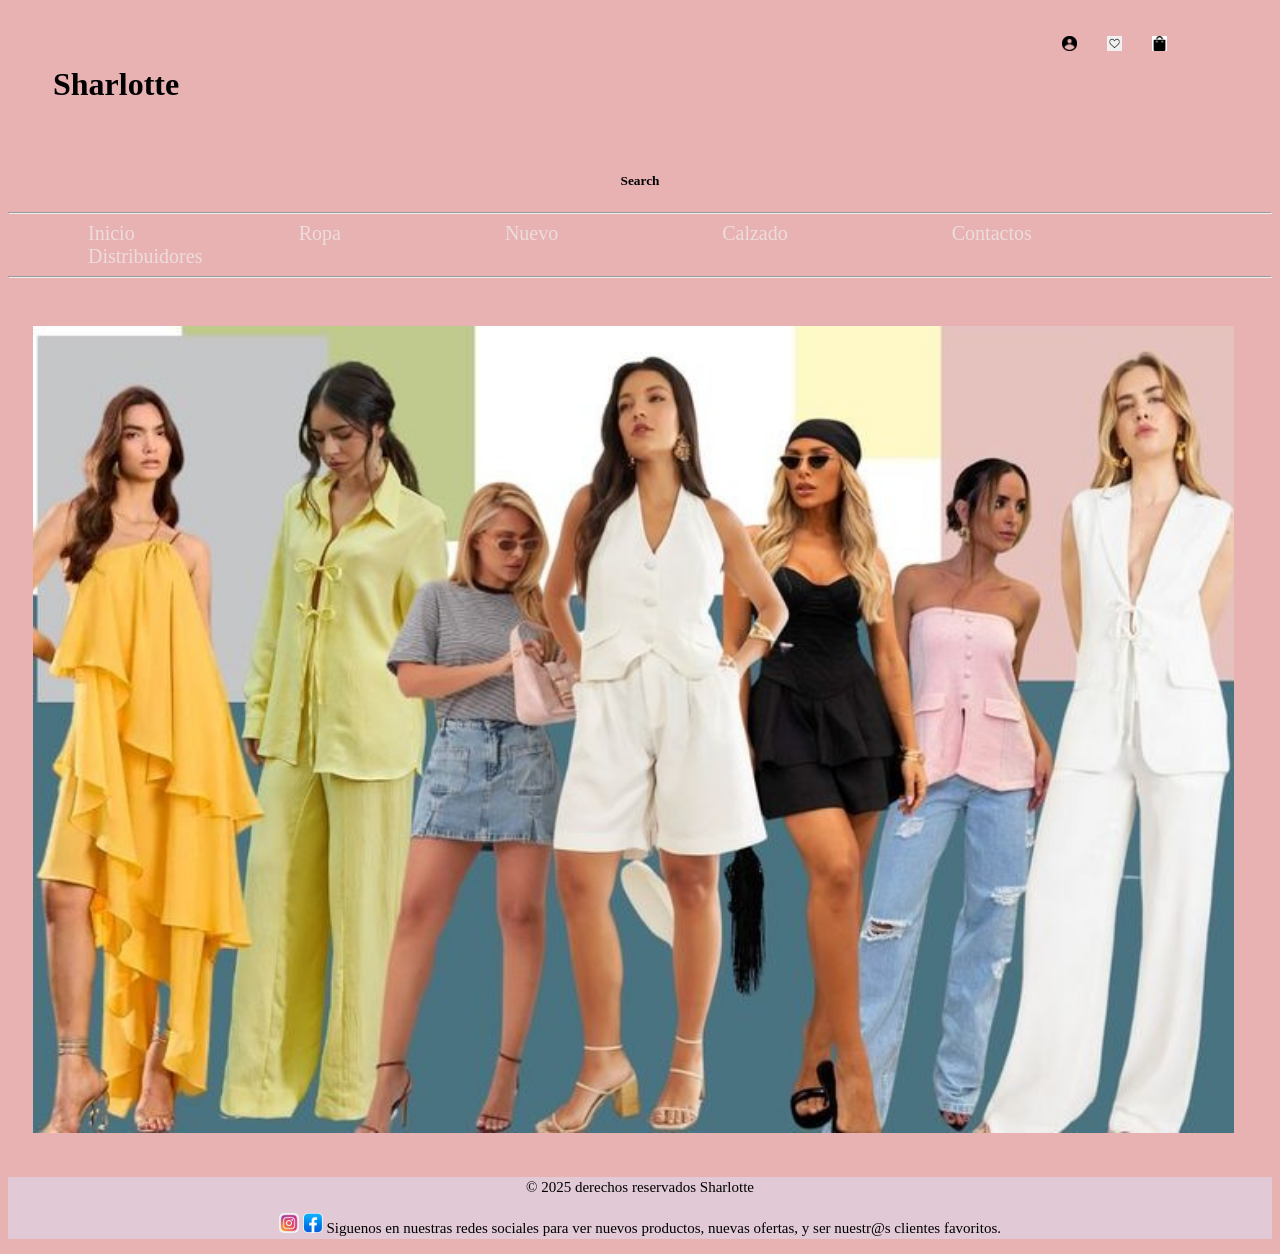
<file: index.html>
<!DOCTYPE html>
<html lang="en">
<head>
  <meta charset="UTF-8">
  <meta name="viewport" content="width=device-width, initial-scale=1.0">
  <title>Proyecto</title>
  <link rel="stylesheet" href="./css/style.css">
</head>
<body>
  <div class="icons">
    <img src="./img/longin.jpg"width="15px">
  <img src="./img/heart.jpg"width="15px">
  <img src="./img/wallet.jpg"width="15px">
  </div>
  <header>
     <h1>Sharlotte</h1>
     <h5>Search</h5>
  </header>

    <header class="dos">
      <nav>
        <hr>
        <li><a href="./index.html">Inicio</a></li>
        <li><a href="./ropa.html">Ropa</a></li>
        <li><a href="#">Nuevo</a></li>
        <li><a href="#">Calzado</a></li>
        <li><a href="./contactos.html">Contactos</a></li>
        <li><a href="#">Distribuidores</a></li>
        <hr>
    </nav>
    </header>

    <section >
      <div>
          <img src="./img/shar.jpg">
      </div>
  </section>
<footer>
    <p>© 2025 derechos reservados Sharlotte</p>
<p> <img src="./img/face.jpg"> <img src="./img/ig.jpg">
  Siguenos en nuestras redes sociales para ver nuevos productos, nuevas ofertas, y ser nuestr@s clientes favoritos.</p>
</footer>


</body>
</html>
</file>
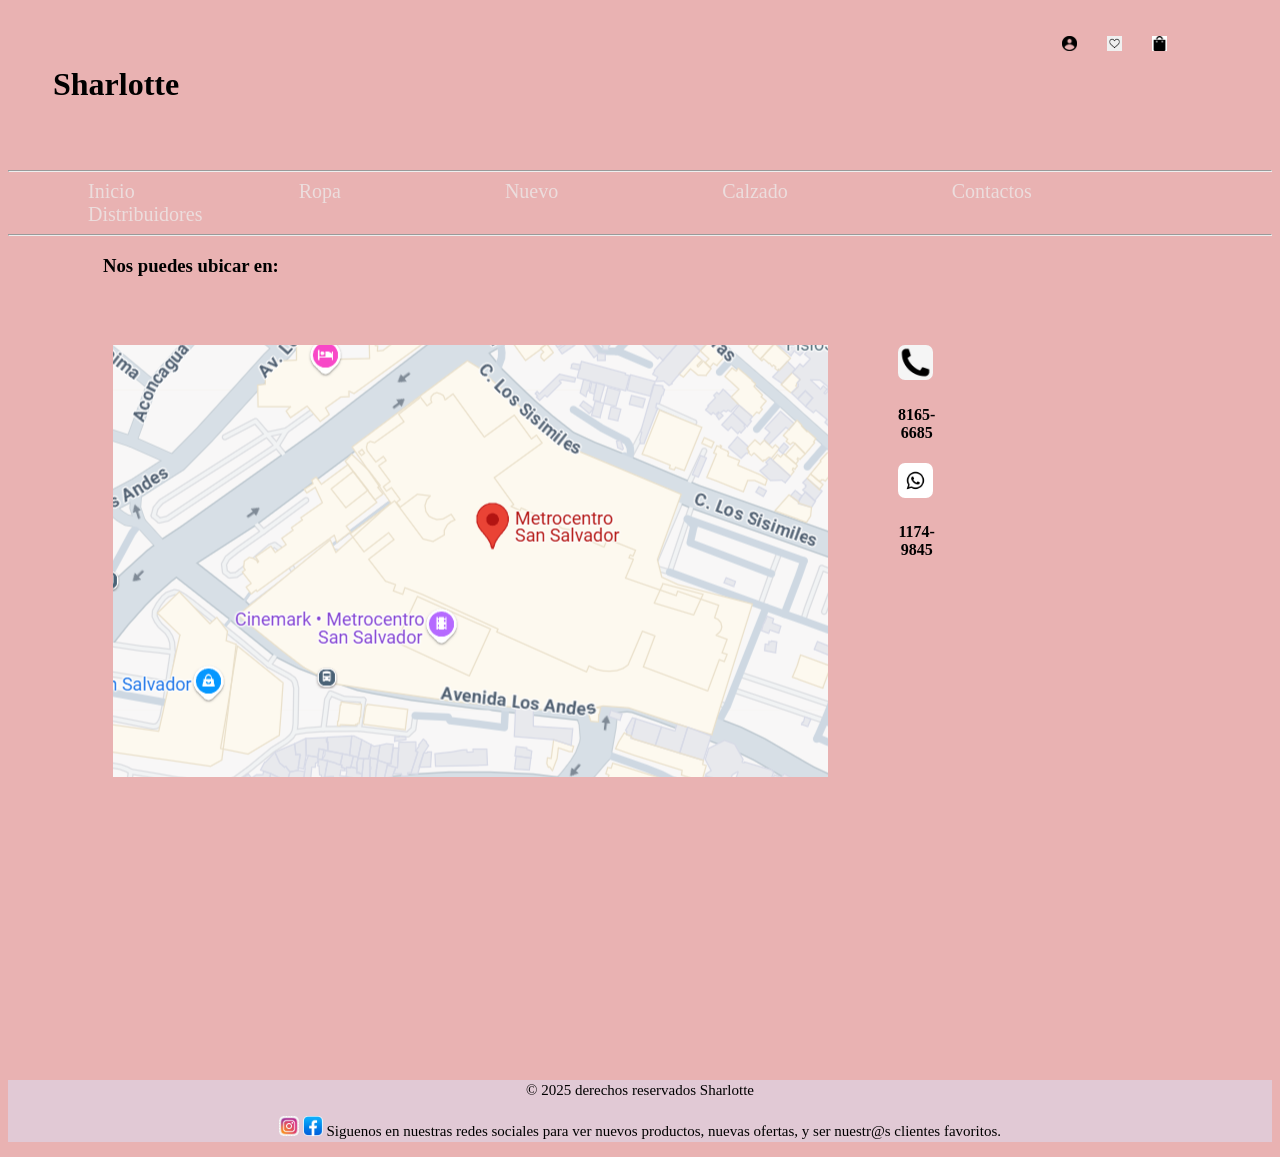
<file: contactos.html>
<!DOCTYPE html>
<html lang="en">
<head>
    <meta charset="UTF-8">
    <meta name="viewport" content="width=device-width, initial-scale=1.0">
    <title>proyecto</title>
<link rel="stylesheet" href="./css/conta.css">
</head>
<body>
 <div class="icons">
    <img src="./img/longin.jpg"width="15px">
  <img src="./img/heart.jpg"width="15px">
  <img src="./img/wallet.jpg"width="15px">
  </div>
  <header>
     <h1>Sharlotte</h1>
  </header>

    <header class="dos">
      <nav>
        <hr>
        <li><a href="./index.html">Inicio</a></li>
        <li><a href="./ropa.html">Ropa</a></li>
        <li><a href="#">Nuevo</a></li>
        <li><a href="#">Calzado</a></li>
        <li><a href="./contactos.html">Contactos</a></li>
        <li><a href="#">Distribuidores</a></li>
        <hr>
    </nav>
    </header>
    <h3>
        Nos puedes ubicar en:
        </h3>  <div class="logo">
          <img src="./img/maps.png"><div class="cc">
            <img src="./img/cel.jpg"> <h4>8165-6685</h4>
            <img src="./img/wa.jpg"> <h4>1174-9845</h4>
          </div>
          
        </div>


    <footer>
        <p>© 2025 derechos reservados Sharlotte</p>
    <p> <img src="./img/face.jpg"> <img src="./img/ig.jpg">
      Siguenos en nuestras redes sociales para ver nuevos productos, nuevas ofertas, y ser nuestr@s clientes favoritos.</p>
    </footer>
</body>
</html>
</file>
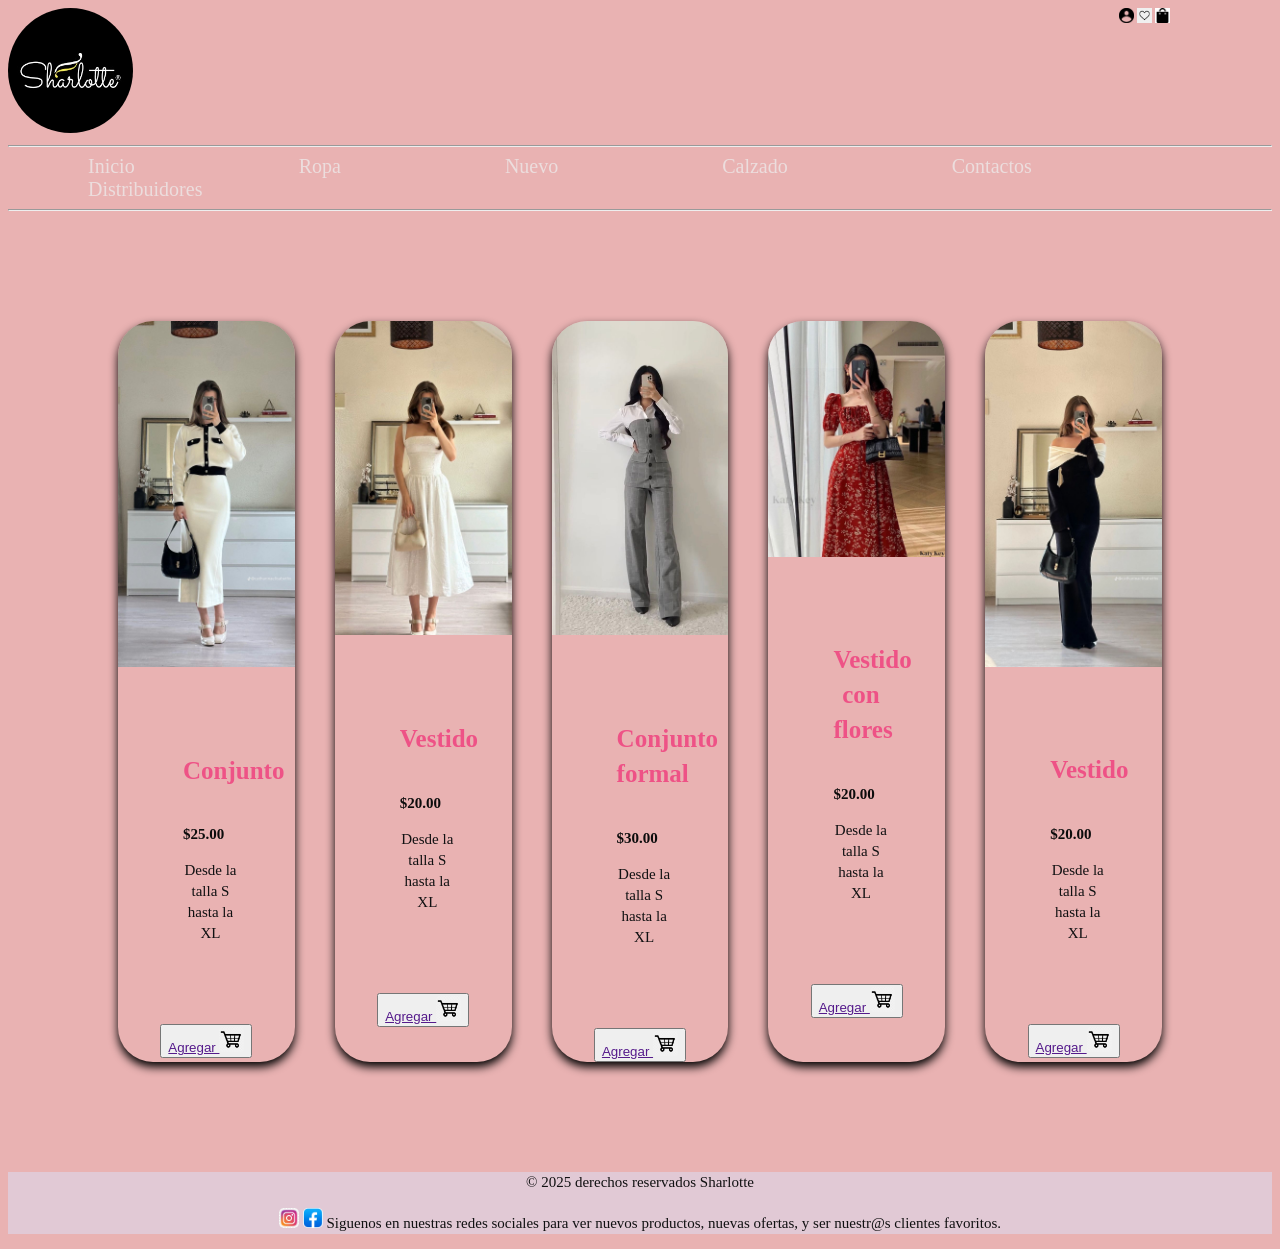
<file: ropa.html>
<!DOCTYPE html>
<html lang="en">
<head>
    <meta charset="UTF-8">
    <meta name="viewport" content="width=device-width, initial-scale=1.0">
    <title>Ropa</title>
    <link rel="stylesheet" href="./css/ropa.css">
</head>
<body>
        <div class="icons">
          <img src="./img/longin.jpg" width="15px">
        <img src="./img/heart.jpg"width="15px">
        <img src="./img/wallet.jpg"width="15px">
        </div>

    
    <header class="dos">
        <img src="./img/iconss.jpeg" alt="">
        <nav>
          <hr>
          <li><a href="./index.html">Inicio</a></li>
          <li><a href="./ropa.html">Ropa</a></li>
          <li><a href="#">Nuevo</a></li>
          <li><a href="#">Calzado</a></li>
          <li><a href="./contactos.html">Contactos</a></li>
          <li><a href="#">Distribuidores</a></li>
          <hr>
      </nav>
      </header>
  
    <div class="tarjeta">
        <div class="card">
            <img src="./img/cojunto.jpg" alt="logo">
            <div class="card-content">
                <h1>Conjunto</h1>
                <h2>$25.00</h2>
                <p>Desde la talla S hasta la XL</p>
            </div>
            <div class="footer">
                <button>
                    <a href="">Agregar  <img src="./img/car.jpg" alt=""></a>
                </button>
            </div>
        </div>

        <div class="card">
            <img src="./img/vesti.jpg" alt="">
            <div class="card-content">
                <h1>Vestido</h1>
                <h2>$20.00</h2>
                <p>Desde la talla S hasta la XL</p>
            </div>
            <div class="footer">
                <button>
                    <a href="">Agregar  <img src="./img/car.jpg" alt=""></a>
                </button>
            </div>
        </div>
        <div class="card">
            <img src="./img/formal.jpg" alt="">
            <div class="card-content">
                <h1>Conjunto formal</h1>
                <h2>$30.00</h2>
                <p>Desde la talla S hasta la XL</p>
            </div>
            <div class="footer">
                <button>
                    <a href="">Agregar  <img src="./img/car.jpg" alt=""></a>
                </button>
            </div>
        </div>
        <div class="card">
            <img src="./img/flores ves.jpg" alt="">
            <div class="card-content">
                <h1>Vestido con flores</h1>
                <h2>$20.00</h2>
                <p>Desde la talla S hasta la XL</p>
            </div>
            <div class="footer">
                <button>
                    <a href="">Agregar  <img src="./img/car.jpg" alt=""></a>
                </button>
            </div>
        </div>
        <div class="card">
            <img src="./img/vestido.jpg" alt="">
            <div class="card-content">
                <h1>Vestido</h1>
                <h2>$20.00</h2>
                <p>Desde la talla S hasta la XL</p>
            </div>
            <div class="footer">
                <button>
                    <a href="">Agregar <img src="./img/car.jpg" alt=""></a>
                </button>
            </div>
        </div>
    </div>
    <footer>
        <p>© 2025 derechos reservados Sharlotte</p>
    <p> <img src="./img/face.jpg"> <img src="./img/ig.jpg">
      Siguenos en nuestras redes sociales para ver nuevos productos, nuevas ofertas, y ser nuestr@s clientes favoritos.</p>
    </footer>


</body>
</html>
</file>
<file: css/style.css>
@import url("https://fonts.googleapis.com/css2?family=Playwrite+HU:wght@100..400&family=Signika+Negative:wght@300..700&display=swap");
body{
background-color: rgb(233, 178, 178);

}

header h1{
  text-align: left;
  padding: 45px;
 font-family: Georgia, 'Times New Roman', Times, serif;
}
.icons{
  width: 135px;
  display: flex;
 justify-content: space-around;
 float: right;
 margin-inline-end: 5px;
  padding: 85px;
padding-block-start: 15px;
  border-radius: 30%;
}
header h5{
margin-block-start: 25px;
  text-align: center;
float: none;

}

nav li{
  display: inline;
  padding: 80px;
  font-size: 20px;
}
nav a{
  text-decoration: none;
  color: rgb(236, 221, 221);
}
nav a:hover{
  background-color: rgb(231, 98, 131);
  color: rgb(219, 134, 181);
}

p{
  text-align: center;
  font-size: 15px;
line-height: 1.4;
}

footer{
  background-color: rgb(225, 201, 213);
}
footer img{
  width: 20px;
  border-radius: 25%;

}
section img{
width: 95%;
margin-top: 15px;
padding: 25px;
}
@media screen {
  (max-width: 800px;){
    .body{ width: 100px;}
aside {
  width: 100%;
}
footer{ width: 100%;}
  }
  
}
@media screen { (max-width: 470px;)
  .body{ width: 100px;}
  aside {
    width: 100%;
  }
  footer{ width: 100%;}
    }
</file>
<file: css/conta.css>
body{
    background-color: rgb(233, 178, 178);
 
}
header h1{
    text-align: left;
    padding: 45px;
   font-family: Georgia, 'Times New Roman', Times, serif;
  }
  .icons{
    width: 135px;
    display: flex;
   justify-content: space-around;
   float: right;
   margin-inline-end: 5px;
    padding: 85px;
  padding-block-start: 15px;
    border-radius: 30%;
  }

  nav li{
    display: inline;
    padding: 80px;
    font-size: 20px;
  }
  nav a{
    text-decoration: none;
    color: rgb(236, 221, 221);
  }
  nav a:hover{
    background-color: rgb(231, 98, 131);
    color: rgb(219, 134, 181);
  }
  
footer{
    background-color: rgb(225, 201, 213);
  }
  footer img{
    width: 20px;
    border-radius: 25%;
  
  }
  p{
    text-align: center;
    font-size: 15px;
  line-height: 1.4;
  }
  footer{
    background-color: rgb(225, 201, 213);
  }
  footer img{
    width: 20px;
    border-radius: 25%;
  
  }
  h3{
    text-align: left;
    padding-left: 95px;
 }
 .logo{
  margin-bottom: 20%;
padding: 50px;
    width:15px;
    margin-inline-start: 55px;
    display: flex;
 }
 .cc img{
  width: 35px;
  border-radius: 20%;
 }
.cc{
padding-left: 70px;

}
h4{
  text-align: center;
}
h4{
  text-align: center;
}
@media screen {
  (max-width: 800px;){
    .body{ width: 100px;}
aside {
  width: 100%;
}
footer{ width: 100%;}
  }
  
}
@media screen { (max-width: 470px;)
  .body{ width: 100px;}
  aside {
    width: 100%;
  }
  footer{ width: 100%;}
    }
</file>
<file: css/ropa.css>
body{
    background-color: rgb(233, 178, 178);
}
header img{
    width: 125px;
    border-radius: 50%;
}

.icons{
  width: 55px;
    display: flex;
    justify-content: space-around;
    float: right;
    padding-right: 100px;
    border-radius: 20%;
  }
nav li{
    display: inline;
    padding: 80px;
    font-size: 20px;
  }
  nav a{
    text-decoration: none;
    color: rgb(236, 221, 221);
  }
  nav a:hover{
    background-color: rgb(231, 98, 131);
    color: rgb(219, 134, 181);
  }
  .tarjeta{

    display: flex;
    margin: 80px;
   padding: 10px;
    
    }
  .card {
    margin: 20px;
    width: 300px;
    border-radius: 35px;
    overflow: auto;
    box-shadow: 0px 5px 10px;
    text-align: center;
  }
  .card:hover{
    transform: scale(1.1);
    box-shadow: 0px 5px 10px;
  }
  .card img {
    width: 100%;
  }
  .card h1{
    padding-bottom: 10px;
    text-align: center;
    color: rgb(238, 82, 134);
    font-size: 25px;
  
  }
  .card h2 {
    padding-block-start: 10px;
    text-align: left;
    font-size: 15px;
    color: rgb(12, 12, 12);
  }
.card-content{
  width: 55px;
  margin: 10px;
padding: 55px;

}
.card-content, p{
    color: rgb(17, 17, 18);
    text-align: center;
    font-size: 15px;
  line-height: 1.4;
  
}
.footer{
  overflow: auto;
  text-align: center;
    text-decoration: none;

}
.footer img{
  width: 25px;
  border-radius: 10%;
}

footer{
  background-color: rgb(225, 201, 213);
}
footer img{
  width: 20px;
  border-radius: 25%;

}
@media screen {
  (max-width: 800px;){
    .body{ width: 100px;}
aside {
  width: 100%;
}
footer{ width: 100%;}
  }
  
}
@media screen { (max-width: 470px;)
  .body{ width: 100px;}
  aside {
    width: 100%;
  }
  footer{ width: 100%;}
    }
</file>
